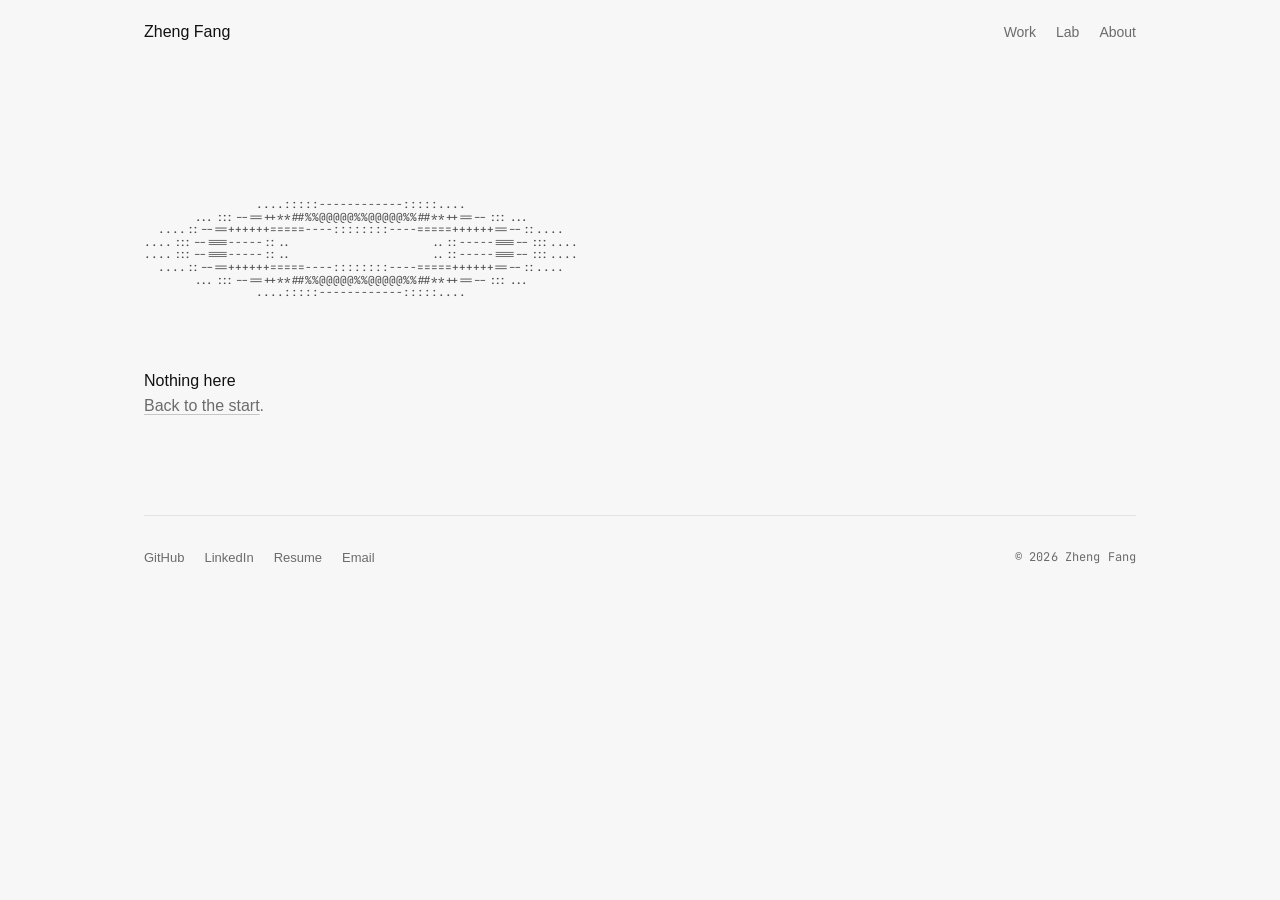
<file: index.html>
<!doctype html>
<html lang="en">
  <head>
    <meta charset="UTF-8" />
    <meta name="viewport" content="width=device-width, initial-scale=1" />
    <title>Zheng Fang — Software Engineer</title>
    <meta
      name="description"
      content="Software engineer in the Bay Area. I build full-stack products end to end, from data and APIs to interfaces people enjoy using."
    />
    <meta property="og:title" content="Zheng Fang — Software Engineer" />
    <meta
      property="og:description"
      content="Software engineer in the Bay Area. I build full-stack products end to end, from data and APIs to interfaces people enjoy using."
    />
    <meta property="og:image" content="https://zfang08.github.io/og.png" />
    <meta property="og:url" content="https://zfang08.github.io/" />
    <meta name="twitter:card" content="summary_large_image" />
    <link rel="icon" href="/icon-dot.svg?v=3" type="image/svg+xml" />
    <link rel="icon" href="/favicon-32.png?v=3" type="image/png" sizes="32x32" />
    <link rel="apple-touch-icon" href="/apple-touch-icon.png?v=3" />
    <link rel="preload" href="/fonts/heros-regular.woff2" as="font" type="font/woff2" crossorigin />
    <link rel="preload" href="/fonts/heros-bold.woff2" as="font" type="font/woff2" crossorigin />
    <link rel="preload" href="/fonts/jetbrains-mono.woff2" as="font" type="font/woff2" crossorigin />
    <script type="module" crossorigin src="/assets/index-acneWymP.js"></script>
    <link rel="stylesheet" crossorigin href="/assets/index-UaJpaAFC.css">
  </head>
  <body>
    <div id="root"></div>
  </body>
</html>
</file>
<file: assets/index-UaJpaAFC.css>
.nav-row{height:var(--nav-height);justify-content:space-between;align-items:center;display:flex}.nav-home{font-size:var(--t-body);letter-spacing:0;font-weight:500;text-decoration:none}.nav-list{gap:calc(var(--unit) * .5);margin:0 calc(var(--unit) * -1);--px:0px;--pw:0px;--po:0;padding:0;list-style:none;display:flex;position:relative}.nav-pill{top:50%;left:var(--px);width:var(--pw);border-radius:var(--radius);mix-blend-mode:difference;height:28px;opacity:var(--po);pointer-events:none;transition:left var(--d-base) var(--ease), width var(--d-base) var(--ease), opacity var(--d-fast) var(--ease);background:#fff;position:absolute;translate:0 -50%}.nav-list-still .nav-pill{transition:none}.nav-link{font-size:var(--t-label);color:var(--muted);padding:calc(var(--unit) * 2) var(--unit);transition:color var(--d-fast) var(--ease);text-decoration:none;display:inline-block}.nav-link:hover,.nav-link.active{color:var(--fg)}@media (prefers-reduced-motion:reduce){.nav-pill{transition:none}}.footer-row{justify-content:space-between;gap:calc(var(--unit) * 2) var(--gutter);padding:calc(var(--unit) * 4) 0 calc(var(--unit) * 6);border-top:var(--hairline) solid var(--line);display:flex}.deck{--k:1;--f-pad:var(--frame-pad);--f-hero:var(--frame-hero);--f-lh-hero:var(--frame-lh-hero);--f-title:var(--frame-title);--f-lh-title:var(--frame-lh-title);--f-meta:var(--frame-meta);--f-lh-meta:var(--frame-lh-meta);--f-word:var(--frame-word);--hair:calc(var(--hairline) / var(--k));--stage-y:calc(var(--nav-height) + (100vh - var(--nav-height)) / 2)}.is-stage .deck-stage{inset:var(--nav-height) 0 0 0;z-index:1;position:fixed}.is-stage .deck-track{transform-origin:0 0;opacity:0;width:0;height:0;position:absolute;top:50%;left:50%}.is-stage.is-ready .deck-track{opacity:1}.is-stage .deck-slot{left:calc(var(--frame-w) / -2);top:calc(var(--frame-h) / -2 + var(--i) * (var(--frame-h) + var(--frame-gap)));width:var(--frame-w);height:var(--frame-h);position:absolute}.deck-frame{z-index:1;background-color:var(--surface);border-radius:calc(var(--radius) / var(--k));height:100%;box-shadow:0 0 0 var(--hair) var(--glass-line);transform-origin:50%;position:relative;overflow:clip}.deck-label{z-index:2;left:0;top:calc(var(--frame-label) / var(--lk,var(--k)) * -1);width:calc(100% * var(--lk,var(--k)));height:var(--lh-label);justify-content:space-between;align-items:baseline;gap:var(--gutter);transform:scale(calc(1 / var(--lk,var(--k))));transform-origin:0 0;font-size:var(--t-label);line-height:var(--lh-label);color:var(--muted);white-space:nowrap;display:flex;position:absolute}.deck-label-text{font-size:inherit;font-weight:500;line-height:inherit;color:inherit}.deck-label-aside{align-items:baseline;display:flex}.deck-label-bp{gap:calc(var(--unit) * 2);display:none}.deck-word{left:var(--word-x,var(--f-pad));bottom:calc(-1 * (var(--word-base,.22em) + .03em));font-size:var(--f-word);letter-spacing:var(--track-word);white-space:nowrap;color:var(--fg);pointer-events:none;-webkit-user-select:none;user-select:none;font-weight:400;line-height:1;position:absolute}.deck-word-probe{width:0;height:0;display:inline-block}.deck[data-intro] .deck-slot:not(.is-main),.deck[data-intro] .deck-slot.is-main .deck-label,.deck[data-intro] .deck-minimap,.deck[data-intro] .deck-cross{animation:.35s ease-in-out .8s both deck-in}.deck[data-cancel-animation] .deck-slot,.deck[data-cancel-animation] .deck-label,.deck[data-cancel-animation] .deck-minimap,.deck[data-cancel-animation] .deck-cross{animation:none}@keyframes deck-in{0%{opacity:0}}.deck-veil{z-index:5;height:calc(var(--nav-height) + var(--gutter));background:linear-gradient(var(--deck-bg) var(--nav-height), transparent);pointer-events:none;position:fixed;inset:0 0 auto}.deck-minimap{--mm:calc(var(--unit) * 1.25);--mm-len:calc((var(--n) - 1) * 3 * var(--mm));--mm-t:calc(var(--unit) * 3.75);z-index:6;left:calc(var(--gutter) + (var(--mm-t) - var(--unit) * 2.25) / 2);top:calc(var(--stage-y) - var(--mm-len) / 2);width:calc(var(--unit) * 2.25);height:calc(var(--mm-len) + var(--hairline));transition:opacity var(--d-base) var(--ease);position:fixed}.deck-minimap.is-away{opacity:0;pointer-events:none}.deck-mm-ticks{gap:calc(var(--mm) - var(--hairline));pointer-events:none;flex-direction:column;display:flex;position:absolute;inset:0}.deck-mm-ticks i{width:var(--unit);height:var(--hairline);background:var(--tick);flex:none;display:block}.deck-mm-ticks i.is-major{width:100%}.deck-mm-ticks.is-ink{clip-path:inset(calc(var(--mm-y,0px) - var(--mm-t) / 2 + var(--hairline)) 0 calc(100% - var(--mm-y,0px) - var(--mm-t) / 2) 0)}.deck-mm-ticks.is-ink i{background:var(--fg)}.deck-mm-tracker{left:calc((100% - var(--mm-t)) / 2);width:var(--mm-t);height:var(--mm-t);translate:0 calc(var(--mm-y,0px) - var(--mm-t) / 2 + var(--hairline) / 2);border:var(--hairline) solid var(--fg);border-radius:var(--radius);pointer-events:none;position:absolute;top:0}.deck-mm-list{margin:0;padding:0;list-style:none;position:absolute;inset:0}.deck-mm-list li{left:calc((100% - var(--mm-t)) / 2);top:calc(var(--i) * 3 * var(--mm) + var(--hairline) / 2 - var(--mm-t) / 2);width:calc(var(--mm-t) + var(--unit));height:var(--mm-t);position:absolute}.deck-mm-hit{border-radius:var(--radius);position:absolute;inset:0}.deck-mm-hit:focus-visible{outline-offset:0}.deck-mm-num,.deck-mm-name{white-space:nowrap;pointer-events:none;position:absolute;top:50%;translate:0 -50%}.deck-mm-num{left:calc(100% + var(--unit) * .5);color:var(--muted);display:none}.deck-mm-name{left:calc(100% + var(--unit) * .5);font-size:var(--t-small);line-height:var(--lh-small);color:var(--fg);opacity:0;transition:opacity var(--d-fast) var(--ease)}.deck-mm-hit:hover .deck-mm-name,.deck-mm-hit:focus-visible .deck-mm-name{opacity:1}.deck-cross{z-index:8;left:50%;top:var(--stage-y);width:calc(var(--unit) * 4);height:calc(var(--unit) * 4);margin:calc(var(--unit) * -2) 0 0 calc(var(--unit) * -2);color:var(--surface);mix-blend-mode:difference;place-items:center;display:grid;position:fixed}.deck-cross:focus-visible{outline:none}.deck-cross svg{width:calc(var(--unit) * 2.5);height:calc(var(--unit) * 2.5);overflow:visible}.deck-cross path{fill:none;stroke:currentColor;stroke-width:1.5px;transition:transform var(--d-base) var(--ease);transform-origin:50%}.deck[data-blueprint] .deck-cross path{transform:rotate(45deg)}.deck-cross-ring{z-index:8;left:50%;top:var(--stage-y);width:calc(var(--unit) * 4);height:calc(var(--unit) * 4);margin:calc(var(--unit) * -2) 0 0 calc(var(--unit) * -2);border-radius:var(--radius-focus);outline:2px solid var(--accent);opacity:0;pointer-events:none;position:fixed}.deck-cross:focus-visible+.deck-cross-ring{opacity:1}.deck-read{z-index:8;left:calc(50% + var(--unit) * 2);top:calc(var(--stage-y) + var(--unit));color:var(--ink-diff);mix-blend-mode:difference;opacity:0;pointer-events:none;white-space:nowrap;font-variant-numeric:tabular-nums;transition:opacity var(--d-base) var(--ease);display:grid;position:fixed}.deck-axes{z-index:4;inset:var(--nav-height) 0 0 0;background:linear-gradient(var(--ink-axis), var(--ink-axis)) 0 calc(50% + var(--hairline) / 2) / 100% var(--hairline) no-repeat, linear-gradient(var(--ink-axis), var(--ink-axis)) 50% 0 / var(--hairline) 100% no-repeat;mix-blend-mode:difference;opacity:0;pointer-events:none;transition:opacity var(--d-base) var(--ease);position:fixed}.deck-guides,.deck-word-ghost,.deck-dim{opacity:0;visibility:hidden;pointer-events:none;transition:opacity var(--d-base) var(--ease), visibility 0s linear var(--d-base)}.deck[data-blueprint] :is(.deck-guides,.deck-word-ghost,.deck-dim){visibility:visible;transition-delay:0s}.deck-minimap:before{content:"";inset:calc(var(--unit) * -1) calc(var(--unit) * -5) calc(var(--unit) * -1) calc(var(--unit) * -1);border-radius:var(--radius);background:var(--deck-bg);box-shadow:0 0 var(--unit) var(--unit) var(--deck-bg);opacity:0;transition:opacity var(--d-base) var(--ease);pointer-events:none;position:absolute}.deck[data-blueprint] .deck-minimap:before{opacity:1}.deck-guides{z-index:0;inset:var(--f-pad);outline:var(--hair) dashed var(--tick);position:absolute}.deck[data-blueprint] .deck-frame{background-image:linear-gradient(to bottom, var(--grid) var(--hair), transparent 0), linear-gradient(to right, var(--grid) var(--hair), transparent 0), linear-gradient(to bottom, var(--grid-fine) var(--hair), transparent 0), linear-gradient(to right, var(--grid-fine) var(--hair), transparent 0);background-size:var(--frame-pad) var(--frame-pad), var(--frame-pad) var(--frame-pad), var(--unit) var(--unit), var(--unit) var(--unit)}.deck-word-ghost{z-index:0;color:#0000;-webkit-text-stroke:var(--hair) var(--tick)}.deck-dim{top:0;bottom:0;left:calc(100% + var(--unit) * 2 / var(--k));width:calc(var(--unit) / var(--k));border-block:var(--hair) solid var(--tick);background:linear-gradient(var(--tick), var(--tick)) 50% 0 / var(--hair) 100% no-repeat;position:absolute}.deck-dim span{padding:0 calc(var(--unit) * .5);background:var(--deck-bg);color:var(--muted);transform:scale(calc(1 / var(--k))) rotate(-90deg) translate(-50%, -50%);transform-origin:0 0;position:absolute;top:50%;left:50%}.deck[data-blueprint] :is(.deck-guides,.deck-word-ghost,.deck-dim,.deck-read,.deck-axes){opacity:1}.deck[data-blueprint] .deck-label-aside{display:none}.deck[data-blueprint] .deck-label-bp{display:flex}.deck-label-dim{color:var(--muted)}.deck[data-blueprint] .deck-mm-num{display:block}.deck[data-blueprint] .deck-mm-name{left:calc(100% + var(--unit) * 3.5)}.is-flow{--f-pad:calc(var(--unit) * 2.5);--f-hero:var(--t-hero);--f-lh-hero:calc(var(--t-hero) * var(--lh-hero));--f-title:var(--t-body);--f-lh-title:calc(var(--unit) * 3);--f-meta:var(--t-small);--f-lh-meta:calc(var(--unit) * 2.5);--f-word:30vw}.is-flow .deck-track{max-width:var(--max);padding:var(--unit) var(--gutter) var(--section);margin-inline:auto}.is-flow .deck-slot+.deck-slot{margin-top:calc(var(--unit) * 5)}.is-flow .deck-label{width:auto;height:auto;margin-bottom:calc(var(--unit) * 1.5);position:static;transform:none}.is-flow .deck-slot.is-main .deck-label{display:none}.is-flow .deck-frame{height:auto}.is-flow .deck-frame:has(.deck-word){padding-bottom:calc(var(--f-word) * .78)}@media (min-width:721px){.is-flow{--f-pad:calc(var(--unit) * 4);--f-hero:2.5rem;--f-lh-hero:calc(var(--unit) * 6);--f-title:1.25rem;--f-lh-title:calc(var(--unit) * 4);--f-meta:var(--t-label);--f-lh-meta:calc(var(--unit) * 3);--f-word:min(24vw, 256px)}}.tiles{gap:var(--gutter);grid-template-columns:repeat(3,1fr);display:grid}@media (max-width:720px){.tiles{grid-template-columns:1fr}}.tile-stage{aspect-ratio:3/2;background:var(--bg);color:var(--pattern);touch-action:none;-webkit-user-select:none;user-select:none;overflow:hidden}@media (max-width:720px){.tile-stage{aspect-ratio:2}}.tile-stage>*{width:100%;height:100%}.tile-stage svg,.tile-stage canvas{width:100%;height:100%;display:block}.tile-stage [tabindex]:focus-visible{outline-offset:-2px}.tile-handle{fill:var(--bg);stroke:var(--fg);transition:fill var(--d-fast) var(--ease)}.tile-handle:hover,.tile-handle.is-active,.is-dragging .tile-handle{fill:var(--fg)}.scissor{cursor:ew-resize}.tile-foot{justify-content:space-between;align-items:baseline;gap:var(--gutter);margin-top:calc(var(--unit) * 1.5);display:flex}.tile-title{font-size:var(--t-label);font-weight:500;line-height:var(--lh-label)}.tile-foot a{transition:color var(--d-fast) var(--ease);text-decoration:none}.tile-foot a:hover{color:var(--fg)}.scissor{position:relative}.scissor-readout{color:var(--muted);position:absolute;bottom:0;left:0}.flashlight{cursor:none;--fx:-999px;--fy:-999px;position:relative}.fl-list{flex-direction:column;justify-content:center;gap:2px;margin:0;padding:16px 0 0;list-style:none;display:flex;position:absolute;inset:0}.fl-list li{white-space:nowrap;align-items:baseline;gap:12px;line-height:24px;display:flex}.fl-word{color:var(--line);font-weight:500}.fl-lit .fl-word{color:var(--fg)}.fl-meaning{color:var(--muted)}.fl-lit{clip-path:circle(var(--r) at var(--fx) var(--fy));position:absolute;inset:0}.fl-rim{left:var(--fx);top:var(--fy);width:calc(var(--r) * 2);height:calc(var(--r) * 2);mix-blend-mode:difference;pointer-events:none;border:1px solid #fff;border-radius:50%;position:absolute;translate:-50% -50%}@media (hover:none){.flashlight{cursor:auto}.fl-lit{clip-path:none}.fl-rim{display:none}}html.home,html.home body{background:var(--deck-bg)}html.home-stage{scrollbar-width:none}html.home-stage::-webkit-scrollbar{display:none}html.home-stage .nav{z-index:10;position:fixed;inset:0 0 auto}html.home-stage .nav-row{max-width:calc(var(--frame-w) * var(--deck-d,1) + 2 * var(--gutter))}html.home .footer{display:none}.is-stage .deck-frame :focus-visible{outline-width:calc(2px / var(--k));outline-offset:calc(2px / var(--k))}.all{color:var(--muted);transition:color var(--d-fast) var(--ease);text-decoration:none}.all:hover{color:var(--fg)}.all:active{translate:0 1px}.intro{height:100%;padding:var(--f-pad);flex-direction:column;justify-content:space-between;display:flex}.intro-statement{font-size:var(--f-hero);font-weight:400;line-height:var(--f-lh-hero);letter-spacing:var(--track-display)}.intro-line{margin-bottom:-.12em;padding-bottom:.12em;display:block;overflow:clip}.intro-line>span{display:inline-block}.intro-line.is-offset{padding-left:calc(var(--f-pad) * 2)}.deck[data-intro]:not([data-cancel-animation]) .intro-links{animation:.35s ease-in-out .8s both deck-in}.intro-links.links{gap:0 calc(var(--f-pad) / 2);font-size:var(--f-title);line-height:var(--f-lh-title)}.index{padding:calc(var(--f-pad) - var(--unit)) var(--f-pad) 0;margin:0;list-style:none}.entry{grid-template-columns:calc(var(--f-title) * 14) minmax(0, 1fr) auto;align-items:baseline;gap:calc(var(--unit) * 4);padding-block:var(--unit);color:inherit;text-decoration:none;display:grid}.entry:active{translate:0 1px}.entry:focus-visible{outline-offset:0}.entry-title{font-size:var(--f-title);font-weight:500;line-height:var(--f-lh-title);letter-spacing:var(--track-hero);white-space:nowrap}.entry-title:after{content:"→";opacity:0;translate:calc(var(--unit) * -1) 0;transition:opacity var(--d-fast) var(--ease), translate var(--d-fast) var(--ease);margin-left:.3em;display:inline-block}.entry:hover .entry-title:after{opacity:1;translate:0}.entry-meta,.entry-year{font-size:var(--f-meta);line-height:var(--f-lh-meta);color:var(--muted);white-space:nowrap;transition:color var(--d-fast) var(--ease)}.entry-meta{text-overflow:ellipsis;overflow:hidden}.entry-year{font-family:var(--font-mono);letter-spacing:var(--track-mono);font-variant-numeric:tabular-nums;text-align:right}.entry:hover :is(.entry-meta,.entry-year){color:var(--fg)}.lab{gap:calc(var(--unit) * 4);padding:var(--f-pad);grid-template-columns:repeat(3,minmax(0,1fr));align-items:start;display:grid}.frame-lab .tile-foot{margin-top:calc(var(--unit) * 2);align-items:baseline}.frame-lab .tile-title{font-size:var(--f-title);font-weight:500;line-height:var(--f-lh-title)}.is-stage .frame-lab .tile-foot .small{clip-path:inset(50%);white-space:nowrap;width:1px;height:1px;position:absolute;overflow:hidden}.frame-lab .tile-foot .mono,.frame-lab .scissor-readout{font-size:var(--f-meta);line-height:var(--f-lh-meta)}.contact{height:100%;font-size:var(--f-title);line-height:var(--f-lh-title);position:relative}.contact [data-position]{color:var(--muted);transition:color var(--d-fast) var(--ease);text-decoration:none;position:absolute}.contact [data-position]:hover{color:var(--fg)}.contact [data-position=top-left]{top:var(--f-pad);left:var(--f-pad)}.contact [data-position=top-right]{top:var(--f-pad);right:var(--f-pad)}.contact [data-position=bottom-left]{bottom:var(--f-pad);left:var(--f-pad)}.contact [data-position=bottom-right]{bottom:var(--f-pad);right:var(--f-pad)}.contact-center{justify-content:center;align-items:center;gap:calc(var(--unit) * 2);pointer-events:none;flex-direction:column;display:flex;position:absolute;inset:0}.contact-center>*{pointer-events:auto}.contact-email{font-size:var(--f-hero);line-height:var(--f-lh-hero);letter-spacing:var(--track-display);border-radius:var(--radius-focus)}.contact-swap{--swap:0;margin-bottom:-.12em;padding-bottom:.12em;display:inline-grid;overflow:clip}.contact-word{text-align:center;translate:0 calc(var(--swap) * -100%);grid-area:1/1}.contact-word.is-next{translate:0 calc((1 - var(--swap)) * 100%)}.contact-address{font-family:var(--font-mono);font-size:var(--f-meta);line-height:var(--f-lh-meta);letter-spacing:var(--track-mono);color:var(--muted);-webkit-user-select:all;user-select:all}.is-flow .intro{gap:calc(var(--unit) * 5)}.is-flow .intro-line{margin:0;padding:0;display:inline;overflow:visible}.is-flow .intro-line>span{display:inline}.is-flow .intro-line.is-offset{padding-left:0}.is-flow .intro-links.links{gap:calc(var(--unit) * 1.5) calc(var(--unit) * 2.5);font-size:var(--t-label);line-height:var(--lh-label)}.is-flow .index{padding:calc(var(--f-pad) - var(--unit)) var(--f-pad) var(--f-pad)}.is-flow .entry{gap:var(--gutter);grid-template-columns:minmax(0,2fr) minmax(0,3fr) auto}.is-flow .lab{gap:calc(var(--unit) * 5);grid-template-columns:1fr}.is-flow .frame-lab .tile-title{font-size:var(--t-label);line-height:var(--lh-label)}.is-flow .frame-lab .tile-foot :is(.small,.mono){font-size:var(--t-small);line-height:var(--lh-small)}.is-flow .contact{aspect-ratio:4/3;font-size:var(--t-label);line-height:var(--lh-label)}.is-flow .contact-email{font-size:var(--t-hero);line-height:var(--lh-hero)}.is-flow .contact-address{font-size:var(--t-mono);line-height:var(--lh-mono)}@media (max-width:720px){.is-flow .entry{grid-template-columns:minmax(0,1fr) auto;row-gap:0}.is-flow .entry-meta{grid-area:2/1/auto/-1}.is-flow .entry-title{white-space:normal}}.intro-links .intro-all{color:var(--fg)}:root{--lightningcss-light:initial;--lightningcss-dark: ;color-scheme:light;--bg:#f7f7f7;--surface:#fff;--deck-bg:#ededed;--tick:#8f8f8f;--grid:#1111110f;--grid-fine:#11111108;--ink-diff:#949494;--ink-axis:#2b2b2b;--fg:#111;--muted:#6b6b6b;--line:#e3e3e3;--pattern:#4a4a4a;--glass:#ffffff8c;--glass-solid:#fff;--glass-line:#11111114;--accent:#1f5fbf;--font-sans:"Helvetica Neue", Helvetica, "Heros", Arial, sans-serif;--font-mono:"JetBrains Mono", ui-monospace, "SF Mono", Menlo, monospace;--t-hero:1.75rem;--t-body:1rem;--t-label:.875rem;--t-small:.8125rem;--t-mono:.75rem;--t-ascii:.6875rem;--lh-hero:calc(36 / 28);--lh-body:1.625;--lh-title:1.5;--lh-label:calc(20 / 14);--lh-small:calc(20 / 13);--lh-mono:1.5;--lh-ascii:1.15;--track-hero:-.01em;--track-mono:.01em;--measure:560px;--column:640px;--unit:8px;--max:1040px;--gutter:24px;--section:96px;--nav-height:64px;--row:20px;--hairline:1px;--frame-w:1200px;--frame-h:720px;--frame-gap:80px;--frame-label:28px;--frame-pad:64px;--frame-hero:75px;--frame-lh-hero:80px;--frame-title:32px;--frame-lh-title:40px;--frame-meta:20px;--frame-lh-meta:32px;--frame-word:448px;--track-display:-.025em;--track-word:-.045em;--radius:4px;--radius-focus:2px;--blur-glass:20px;--ease:cubic-bezier(.2, 0, 0, 1);--d-fast:.15s;--d-base:.2s}@media (max-width:720px){:root{--t-hero:1.5rem;--section:64px}}@media (prefers-reduced-motion:reduce){:root{--d-fast:0s;--d-base:0s}}@font-face{font-family:Heros;src:url(/fonts/heros-regular.woff2)format("woff2");font-weight:400;font-style:normal;font-display:swap}@font-face{font-family:Heros;src:url(/fonts/heros-bold.woff2)format("woff2");font-weight:700;font-style:normal;font-display:swap}@font-face{font-family:JetBrains Mono;src:url(/fonts/jetbrains-mono.woff2)format("woff2");font-weight:100 800;font-style:normal;font-display:swap}*,:before,:after{box-sizing:border-box}html{-webkit-text-size-adjust:100%;-moz-text-size-adjust:100%;text-size-adjust:100%}body{background:var(--bg);color:var(--fg);font-family:var(--font-sans);font-size:var(--t-body);line-height:var(--lh-body);-webkit-font-smoothing:antialiased;-moz-osx-font-smoothing:grayscale;margin:0}img,video,svg,canvas{max-width:100%;height:auto;display:block}a{color:inherit;text-decoration:underline;text-decoration-thickness:var(--hairline);text-underline-offset:.18em;-webkit-text-decoration-color:color-mix(in srgb, currentColor 35%, transparent);text-decoration-color:color-mix(in srgb, currentColor 35%, transparent);transition:text-decoration-color var(--d-fast) var(--ease), color var(--d-fast) var(--ease)}a:hover{text-decoration-color:currentColor}:focus{outline:none}:focus-visible{outline:2px solid var(--accent);outline-offset:2px;border-radius:var(--radius-focus)}button{font:inherit;color:inherit;cursor:pointer;background:0 0;border:0;padding:0}.wrap{width:100%;max-width:var(--max);padding-inline:var(--gutter);margin-inline:auto}.section{padding-block:var(--section)}.section+.section{padding-top:0}.label-row{justify-content:space-between;align-items:baseline;gap:var(--gutter);padding-bottom:calc(var(--unit) * 1.5);border-bottom:var(--hairline) solid var(--line);display:flex}.label{font-size:var(--t-label);font-weight:500;line-height:var(--lh-label);letter-spacing:0}.glass{background:var(--glass-solid);border:var(--hairline) solid var(--glass-line);border-radius:var(--radius);padding:calc(var(--unit) * 4);position:relative}.glass-dark{color:#f2f4f7;--muted:#a7b0bd;--line:#ffffff24;background:#1a2230;border-color:#ffffff1a;box-shadow:inset 0 1px #ffffff14}@supports ((-webkit-backdrop-filter:blur(1px)) or (backdrop-filter:blur(1px))){.glass{background:var(--glass);-webkit-backdrop-filter:blur(var(--blur-glass));backdrop-filter:blur(var(--blur-glass))}.glass-dark{-webkit-backdrop-filter:blur(var(--blur-glass)) saturate(1.2);backdrop-filter:blur(var(--blur-glass)) saturate(1.2);background:#0e14206b}}.visually-hidden{clip:rect(0, 0, 0, 0);white-space:nowrap;border:0;width:1px;height:1px;margin:-1px;padding:0;position:absolute;overflow:hidden}::view-transition-old(root){animation-duration:var(--d-base,.2s);animation-timing-function:var(--ease)}::view-transition-new(root){animation-duration:var(--d-base,.2s);animation-timing-function:var(--ease)}@media (prefers-reduced-motion:reduce){::view-transition-group(*){animation:none!important}::view-transition-old(*){animation:none!important}::view-transition-new(*){animation:none!important}}h1,h2,h3,h4{font-size:var(--t-body);font-weight:500;line-height:var(--lh-title);letter-spacing:0;margin:0}article h2{margin-top:calc(var(--unit) * 8)}p{max-width:var(--measure);text-wrap:pretty;margin:0}p+p{margin-top:calc(var(--unit) * 2)}.muted{color:var(--muted)}.small{font-size:var(--t-small);line-height:var(--lh-small)}.mono{font-family:var(--font-mono);font-size:var(--t-mono);line-height:var(--lh-mono);letter-spacing:var(--track-mono)}.ascii{font-family:var(--font-mono);font-size:var(--t-ascii);line-height:var(--lh-ascii);letter-spacing:0;white-space:pre;color:var(--pattern);margin:0}.links{gap:calc(var(--unit) * 1.5) calc(var(--unit) * 2.5);flex-wrap:wrap;margin:0;padding:0;list-style:none;display:flex}.links a{color:var(--muted);transition:color var(--d-fast) var(--ease);text-decoration:none}.links a:hover{color:var(--fg)}
</file>
